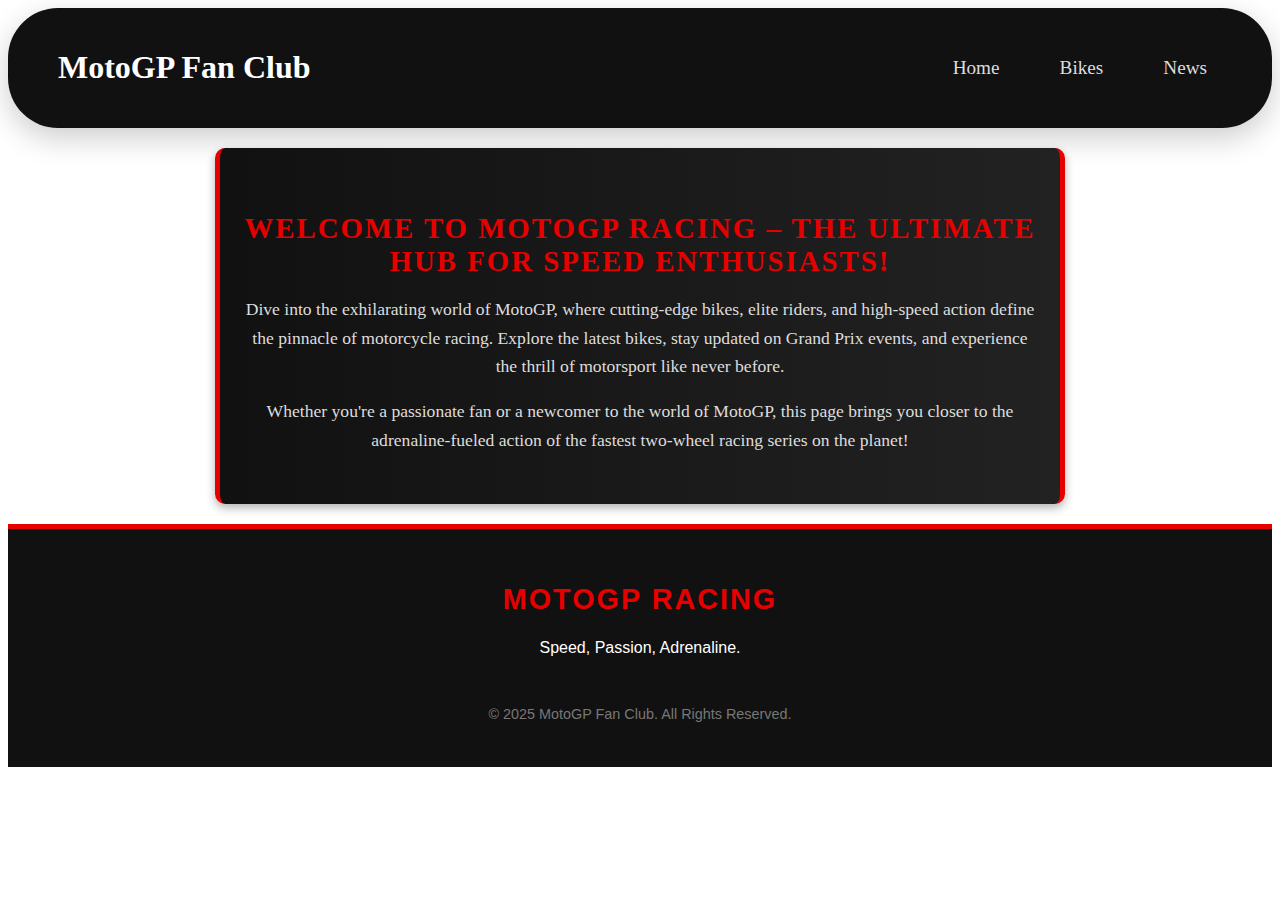
<file: index.html>
<!DOCTYPE html>
<html lang="en">
<head>
    <meta charset="UTF-8">
    <meta name="viewport" content="width=device-width, initial-scale=1.0">
    <title>Gerrad</title>
    <link rel="stylesheet" href="style.css">
</head>
<body>
    <header class="head">
        <h1 class="title">MotoGP Fan Club</h1>
        <nav class="navBar">
            <a href="index.html" active>Home</a>
            <a href="Bikes.html">Bikes</a>
            <a href="News.html">News</a>
        </nav>
    </header>
    <section class="motogp-description">
        <h2>Welcome to MotoGP Racing – The Ultimate Hub for Speed Enthusiasts!</h2>
        <p>
            Dive into the exhilarating world of MotoGP, where cutting-edge bikes, elite riders, and high-speed action define 
            the pinnacle of motorcycle racing. Explore the latest bikes, stay updated on Grand Prix events, and experience 
            the thrill of motorsport like never before.
        </p>
        <p>
            Whether you're a passionate fan or a newcomer to the world of MotoGP, this page brings you closer to the 
            adrenaline-fueled action of the fastest two-wheel racing series on the planet!
        </p>
    </section>    
    <footer class="motogp-footer">
        <div class="footer-content">
            <h2 class="footer-title">MotoGP Racing</h2>
            <p>Speed, Passion, Adrenaline.</p>
            <div class="social-links">
                <a href="https://instagram.com" target="_blank"><i class="fab fa-instagram"></i></a>
                <a href="https://facebook.com" target="_blank"><i class="fab fa-facebook-f"></i></a>
                <a href="https://twitter.com" target="_blank"><i class="fab fa-twitter"></i></a>
                <a href="https://youtube.com" target="_blank"><i class="fab fa-youtube"></i></a>
            </div>
            <p class="copyright">© 2025 MotoGP Fan Club. All Rights Reserved.</p>
        </div>
    </footer>
    
</body>
</html>
</file>
<file: style.css>
body {
    background-image: url('https://wallpapercave.com/wp/wp9535153.jpg'); /* Replace with your image path */
    background-size: cover; /* Ensures it covers the whole screen */
    background-position: center; /* Centers the image */
    background-repeat: no-repeat; /* Prevents tiling */
    height: 100vh; /* Ensures it fills the full viewport height */
}

/* Header Styling */
.head {
    display: flex;
    justify-content: space-between;
    align-items: center;
    padding: 20px 50px;
    background: #111;
    color: #fff;
    box-shadow: 0 10px 30px rgba(0, 0, 0, 0.2);
    border-radius: 50px;
}

/* Title Styling */
.title {
    font-size: 2rem;
    font-weight: bold;
}

.title:hover{
    color: #e60000;
    text-shadow: 0 7px 13px rgba(230, 0, 0, 0.5);;
}

/* Navbar Styling */
.navBar {
    display: flex;
    gap: 30px;
}

.navBar a {
    text-decoration: none;
    color: #ddd;
    font-size: 1.2rem;
    font-weight: 500;
    transition: color 0.3s ease-in-out;
    padding: 8px 15px;
    border-radius: 10px;
}

/* Active & Hover Effects */
.navBar a:hover{
    color: #fff;
    background: #e60000;
    box-shadow: 0 7px 13px rgba(230, 0, 0, 0.5);
}

.motogp-description {
    background: linear-gradient(to right, #111, #222); /* Dark racing theme */
    color: #fff; /* White text for contrast */
    text-align: center;
    padding: 40px 20px;
    margin: 20px auto;
    border-left: 5px solid #e60000; /* Racing Red Highlight */
    border-right: 5px solid #e60000;
    max-width: 800px;
    border-radius: 10px;
    box-shadow: 0px 4px 10px rgba(0, 0, 0, 0.3);
}

/* Heading Styling */
.motogp-description h2 {
    font-size: 1.8rem;
    font-weight: bold;
    letter-spacing: 2px;
    text-transform: uppercase;
    color: #e60000; /* MotoGP Red */
    margin-bottom: 15px;
}

/* Paragraph Styling */
.motogp-description p {
    font-size: 1.1rem;
    line-height: 1.6;
    color: #ddd;
    margin-bottom: 10px;
}

/* Footer Styling */
.motogp-footer {
    background: #111; /* Dark racing theme */
    color: #fff; /* White text for contrast */
    text-align: center;
    padding: 30px 20px;
    border-top: 5px solid #e60000; /* MotoGP Red */
    font-family: 'Poppins', sans-serif;
}

/* Footer Title */
.footer-title {
    font-size: 1.8rem;
    font-weight: bold;
    letter-spacing: 2px;
    text-transform: uppercase;
    color: #e60000; /* Racing Red */
}

/* Social Media Icons */
.social-links {
    margin: 15px 0;
}

.social-links a {
    display: inline-block;
    margin: 0 15px;
    font-size: 1.5rem;
    color: #bbb;
    transition: color 0.3s ease-in-out, transform 0.3s;
}

.social-links a:hover {
    color: #e60000; /* Highlight effect */
    transform: scale(1.2);
}

/* Copyright Text */
.copyright {
    font-size: 0.9rem;
    color: #777;
    margin-top: 10px;
}
/* Responsive Design */
@media (max-width: 768px) {
    .head {
        flex-direction: column;
        text-align: center;
        padding: 15px;
    }

    .navBar {
        flex-direction: column;
        gap: 15px;
        margin-top: 10px;
    }

    .navBar a {
        display: block;
        padding: 10px;
    }
}
</file>
